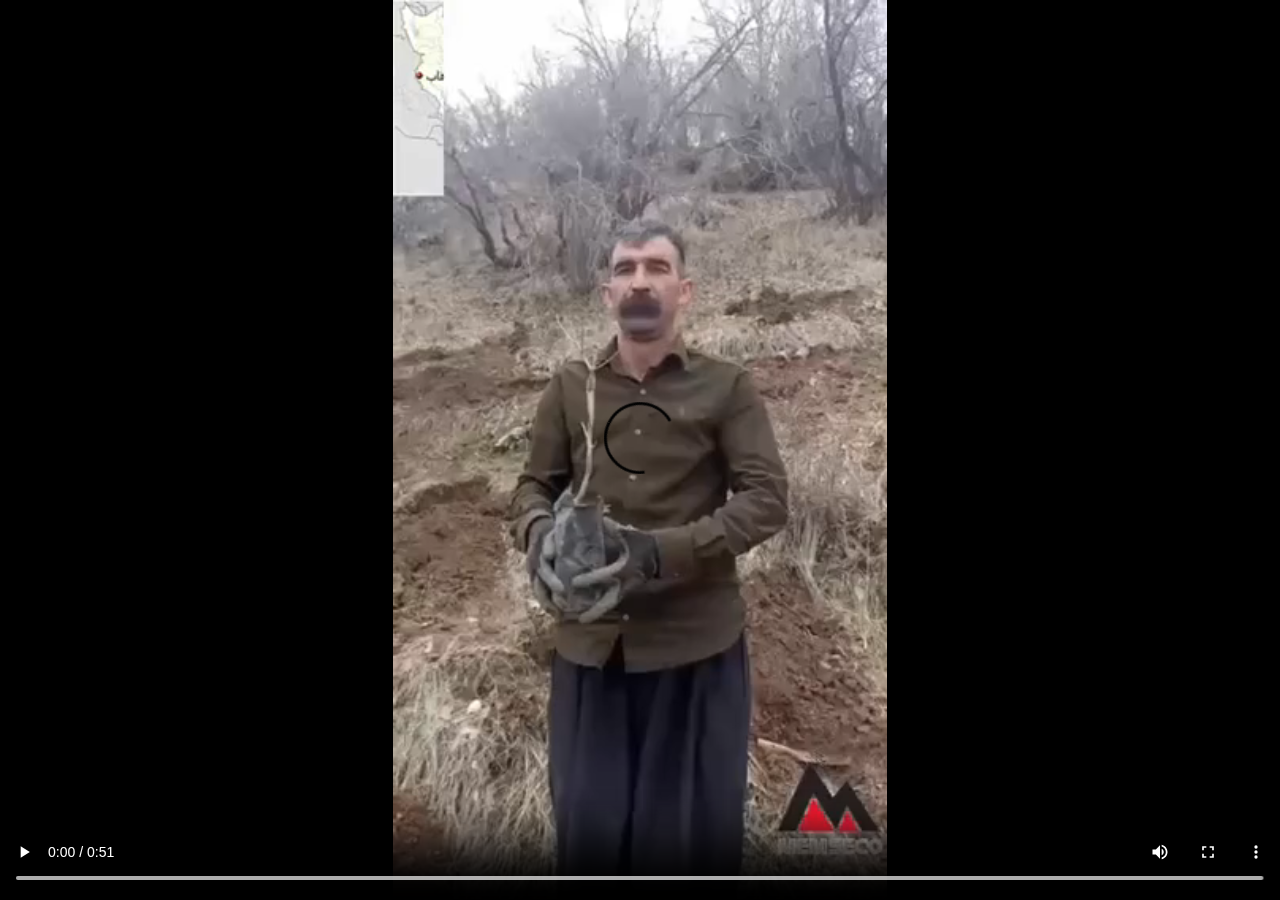
<file: index.html>
<!DOCTYPE html>
<html lang="en">
<head>
    <meta charset="UTF-8">
    <meta name="viewport" content="width=device-width, initial-scale=1.0">
    <title>MEMSECO</title>
    <style>
        body, html {
            height: 100%;
            margin: 0;
			background: white;
        }
        .video-container {
            position: absolute;
            top: 0;
            left: 0;
            width: 100%;
            height: 100%;
            background: black;
            display: flex;
            align-items: center;
            justify-content: center;
        }
        video {
            width: 100%;
            height: 100%;
            object-fit: contain;
        }
    </style>
</head>
<body>
    <div class="video-container">
        <video src="remembrance.mp4" controls autoplay></video>
    </div>
</body>
</html>
</file>
